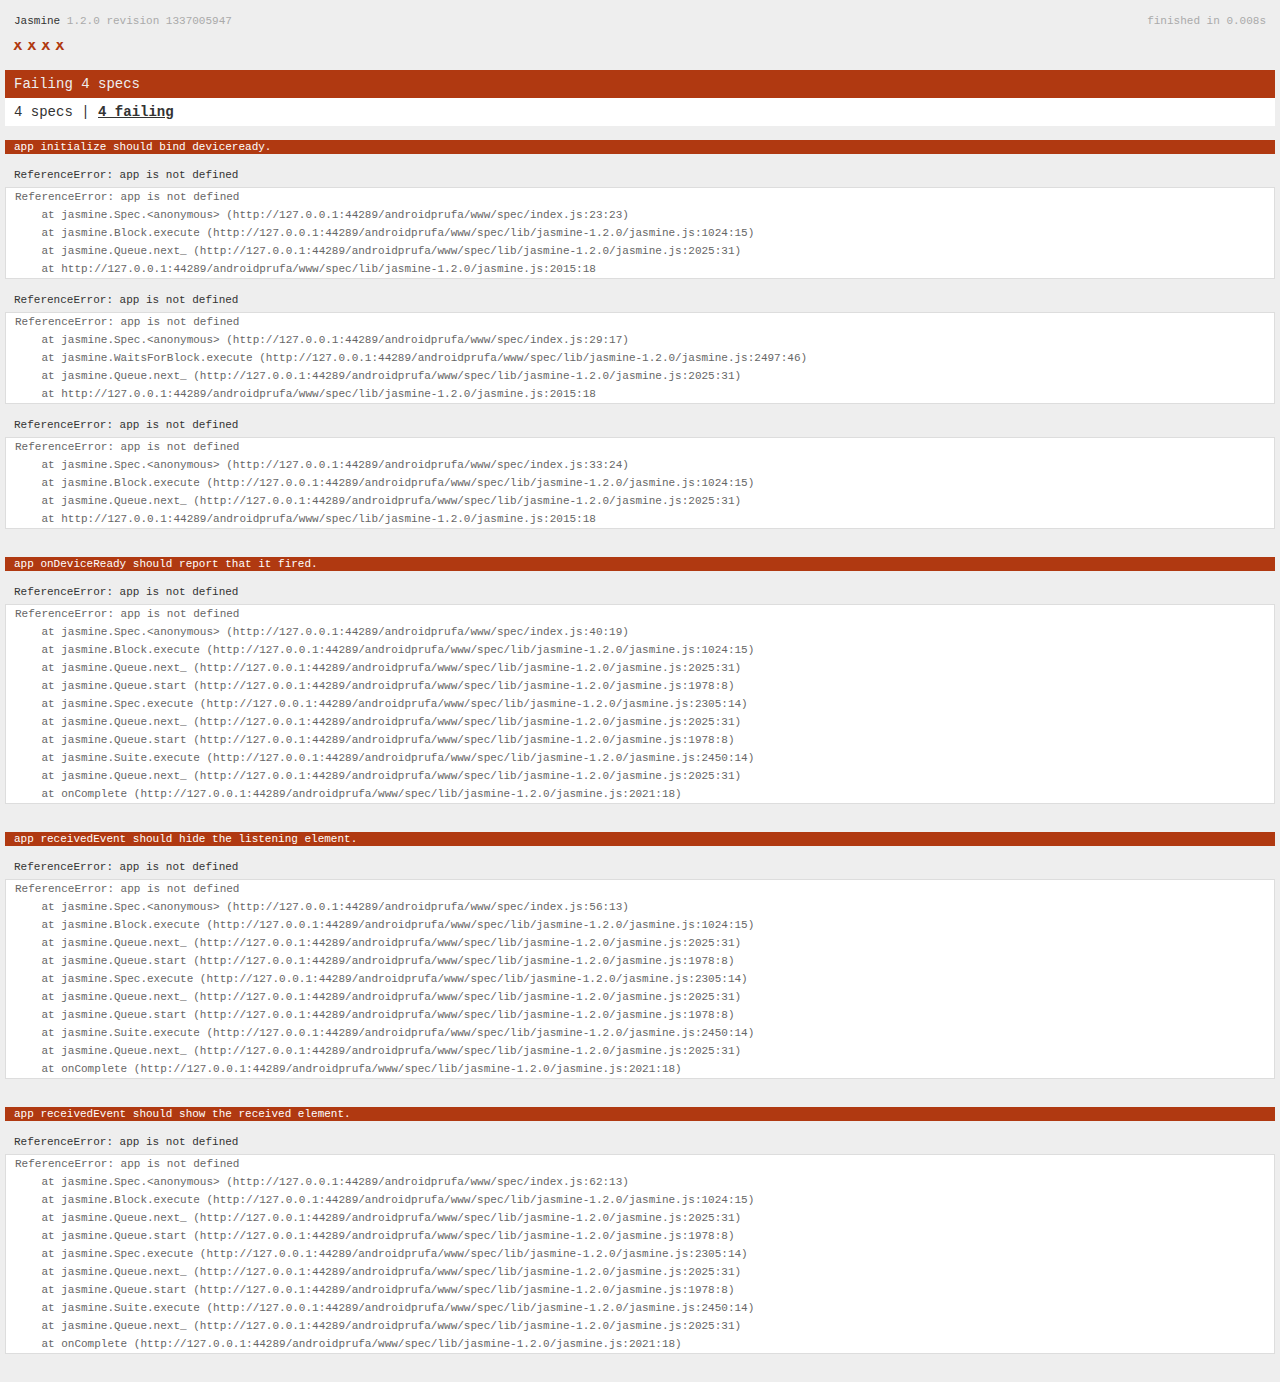
<file: androidprufa/www/spec.html>
<!DOCTYPE html>
<!--
    Licensed to the Apache Software Foundation (ASF) under one
    or more contributor license agreements.  See the NOTICE file
    distributed with this work for additional information
    regarding copyright ownership.  The ASF licenses this file
    to you under the Apache License, Version 2.0 (the
    "License"); you may not use this file except in compliance
    with the License.  You may obtain a copy of the License at

    http://www.apache.org/licenses/LICENSE-2.0

    Unless required by applicable law or agreed to in writing,
    software distributed under the License is distributed on an
    "AS IS" BASIS, WITHOUT WARRANTIES OR CONDITIONS OF ANY
     KIND, either express or implied.  See the License for the
    specific language governing permissions and limitations
    under the License.
-->
<html>
    <head>
        <title>Jasmine Spec Runner</title>

        <!-- jasmine source -->
        <link rel="shortcut icon" type="image/png" href="spec/lib/jasmine-1.2.0/jasmine_favicon.png">
        <link rel="stylesheet" type="text/css" href="spec/lib/jasmine-1.2.0/jasmine.css">
        <script type="text/javascript" src="spec/lib/jasmine-1.2.0/jasmine.js"></script>
        <script type="text/javascript" src="spec/lib/jasmine-1.2.0/jasmine-html.js"></script>

        <!-- include source files here... -->
        <script type="text/javascript" src="js/index.js"></script>

        <!-- include spec files here... -->
        <script type="text/javascript" src="spec/helper.js"></script>
        <script type="text/javascript" src="spec/index.js"></script>

        <script type="text/javascript">
            (function() {
                var jasmineEnv = jasmine.getEnv();
                jasmineEnv.updateInterval = 1000;

                var htmlReporter = new jasmine.HtmlReporter();

                jasmineEnv.addReporter(htmlReporter);

                jasmineEnv.specFilter = function(spec) {
                    return htmlReporter.specFilter(spec);
                };

                var currentWindowOnload = window.onload;

                window.onload = function() {
                    if (currentWindowOnload) {
                        currentWindowOnload();
                    }
                    execJasmine();
                };

                function execJasmine() {
                    jasmineEnv.execute();
                }
            })();
        </script>
    </head>
    <body>
        <div id="stage" style="display:none;"></div>
    </body>
</html>
</file>
<file: androidprufa/www/spec/lib/jasmine-1.2.0/jasmine.css>
body { background-color: #eeeeee; padding: 0; margin: 5px; overflow-y: scroll; }

#HTMLReporter { font-size: 11px; font-family: Monaco, "Lucida Console", monospace; line-height: 14px; color: #333333; }
#HTMLReporter a { text-decoration: none; }
#HTMLReporter a:hover { text-decoration: underline; }
#HTMLReporter p, #HTMLReporter h1, #HTMLReporter h2, #HTMLReporter h3, #HTMLReporter h4, #HTMLReporter h5, #HTMLReporter h6 { margin: 0; line-height: 14px; }
#HTMLReporter .banner, #HTMLReporter .symbolSummary, #HTMLReporter .summary, #HTMLReporter .resultMessage, #HTMLReporter .specDetail .description, #HTMLReporter .alert .bar, #HTMLReporter .stackTrace { padding-left: 9px; padding-right: 9px; }
#HTMLReporter #jasmine_content { position: fixed; right: 100%; }
#HTMLReporter .version { color: #aaaaaa; }
#HTMLReporter .banner { margin-top: 14px; }
#HTMLReporter .duration { color: #aaaaaa; float: right; }
#HTMLReporter .symbolSummary { overflow: hidden; *zoom: 1; margin: 14px 0; }
#HTMLReporter .symbolSummary li { display: block; float: left; height: 7px; width: 14px; margin-bottom: 7px; font-size: 16px; }
#HTMLReporter .symbolSummary li.passed { font-size: 14px; }
#HTMLReporter .symbolSummary li.passed:before { color: #5e7d00; content: "\02022"; }
#HTMLReporter .symbolSummary li.failed { line-height: 9px; }
#HTMLReporter .symbolSummary li.failed:before { color: #b03911; content: "x"; font-weight: bold; margin-left: -1px; }
#HTMLReporter .symbolSummary li.skipped { font-size: 14px; }
#HTMLReporter .symbolSummary li.skipped:before { color: #bababa; content: "\02022"; }
#HTMLReporter .symbolSummary li.pending { line-height: 11px; }
#HTMLReporter .symbolSummary li.pending:before { color: #aaaaaa; content: "-"; }
#HTMLReporter .bar { line-height: 28px; font-size: 14px; display: block; color: #eee; }
#HTMLReporter .runningAlert { background-color: #666666; }
#HTMLReporter .skippedAlert { background-color: #aaaaaa; }
#HTMLReporter .skippedAlert:first-child { background-color: #333333; }
#HTMLReporter .skippedAlert:hover { text-decoration: none; color: white; text-decoration: underline; }
#HTMLReporter .passingAlert { background-color: #a6b779; }
#HTMLReporter .passingAlert:first-child { background-color: #5e7d00; }
#HTMLReporter .failingAlert { background-color: #cf867e; }
#HTMLReporter .failingAlert:first-child { background-color: #b03911; }
#HTMLReporter .results { margin-top: 14px; }
#HTMLReporter #details { display: none; }
#HTMLReporter .resultsMenu, #HTMLReporter .resultsMenu a { background-color: #fff; color: #333333; }
#HTMLReporter.showDetails .summaryMenuItem { font-weight: normal; text-decoration: inherit; }
#HTMLReporter.showDetails .summaryMenuItem:hover { text-decoration: underline; }
#HTMLReporter.showDetails .detailsMenuItem { font-weight: bold; text-decoration: underline; }
#HTMLReporter.showDetails .summary { display: none; }
#HTMLReporter.showDetails #details { display: block; }
#HTMLReporter .summaryMenuItem { font-weight: bold; text-decoration: underline; }
#HTMLReporter .summary { margin-top: 14px; }
#HTMLReporter .summary .suite .suite, #HTMLReporter .summary .specSummary { margin-left: 14px; }
#HTMLReporter .summary .specSummary.passed a { color: #5e7d00; }
#HTMLReporter .summary .specSummary.failed a { color: #b03911; }
#HTMLReporter .description + .suite { margin-top: 0; }
#HTMLReporter .suite { margin-top: 14px; }
#HTMLReporter .suite a { color: #333333; }
#HTMLReporter #details .specDetail { margin-bottom: 28px; }
#HTMLReporter #details .specDetail .description { display: block; color: white; background-color: #b03911; }
#HTMLReporter .resultMessage { padding-top: 14px; color: #333333; }
#HTMLReporter .resultMessage span.result { display: block; }
#HTMLReporter .stackTrace { margin: 5px 0 0 0; max-height: 224px; overflow: auto; line-height: 18px; color: #666666; border: 1px solid #ddd; background: white; white-space: pre; }

#TrivialReporter { padding: 8px 13px; position: absolute; top: 0; bottom: 0; left: 0; right: 0; overflow-y: scroll; background-color: white; font-family: "Helvetica Neue Light", "Lucida Grande", "Calibri", "Arial", sans-serif; /*.resultMessage {*/ /*white-space: pre;*/ /*}*/ }
#TrivialReporter a:visited, #TrivialReporter a { color: #303; }
#TrivialReporter a:hover, #TrivialReporter a:active { color: blue; }
#TrivialReporter .run_spec { float: right; padding-right: 5px; font-size: .8em; text-decoration: none; }
#TrivialReporter .banner { color: #303; background-color: #fef; padding: 5px; }
#TrivialReporter .logo { float: left; font-size: 1.1em; padding-left: 5px; }
#TrivialReporter .logo .version { font-size: .6em; padding-left: 1em; }
#TrivialReporter .runner.running { background-color: yellow; }
#TrivialReporter .options { text-align: right; font-size: .8em; }
#TrivialReporter .suite { border: 1px outset gray; margin: 5px 0; padding-left: 1em; }
#TrivialReporter .suite .suite { margin: 5px; }
#TrivialReporter .suite.passed { background-color: #dfd; }
#TrivialReporter .suite.failed { background-color: #fdd; }
#TrivialReporter .spec { margin: 5px; padding-left: 1em; clear: both; }
#TrivialReporter .spec.failed, #TrivialReporter .spec.passed, #TrivialReporter .spec.skipped { padding-bottom: 5px; border: 1px solid gray; }
#TrivialReporter .spec.failed { background-color: #fbb; border-color: red; }
#TrivialReporter .spec.passed { background-color: #bfb; border-color: green; }
#TrivialReporter .spec.skipped { background-color: #bbb; }
#TrivialReporter .messages { border-left: 1px dashed gray; padding-left: 1em; padding-right: 1em; }
#TrivialReporter .passed { background-color: #cfc; display: none; }
#TrivialReporter .failed { background-color: #fbb; }
#TrivialReporter .skipped { color: #777; background-color: #eee; display: none; }
#TrivialReporter .resultMessage span.result { display: block; line-height: 2em; color: black; }
#TrivialReporter .resultMessage .mismatch { color: black; }
#TrivialReporter .stackTrace { white-space: pre; font-size: .8em; margin-left: 10px; max-height: 5em; overflow: auto; border: 1px inset red; padding: 1em; background: #eef; }
#TrivialReporter .finished-at { padding-left: 1em; font-size: .6em; }
#TrivialReporter.show-passed .passed, #TrivialReporter.show-skipped .skipped { display: block; }
#TrivialReporter #jasmine_content { position: fixed; right: 100%; }
#TrivialReporter .runner { border: 1px solid gray; display: block; margin: 5px 0; padding: 2px 0 2px 10px; }
</file>
